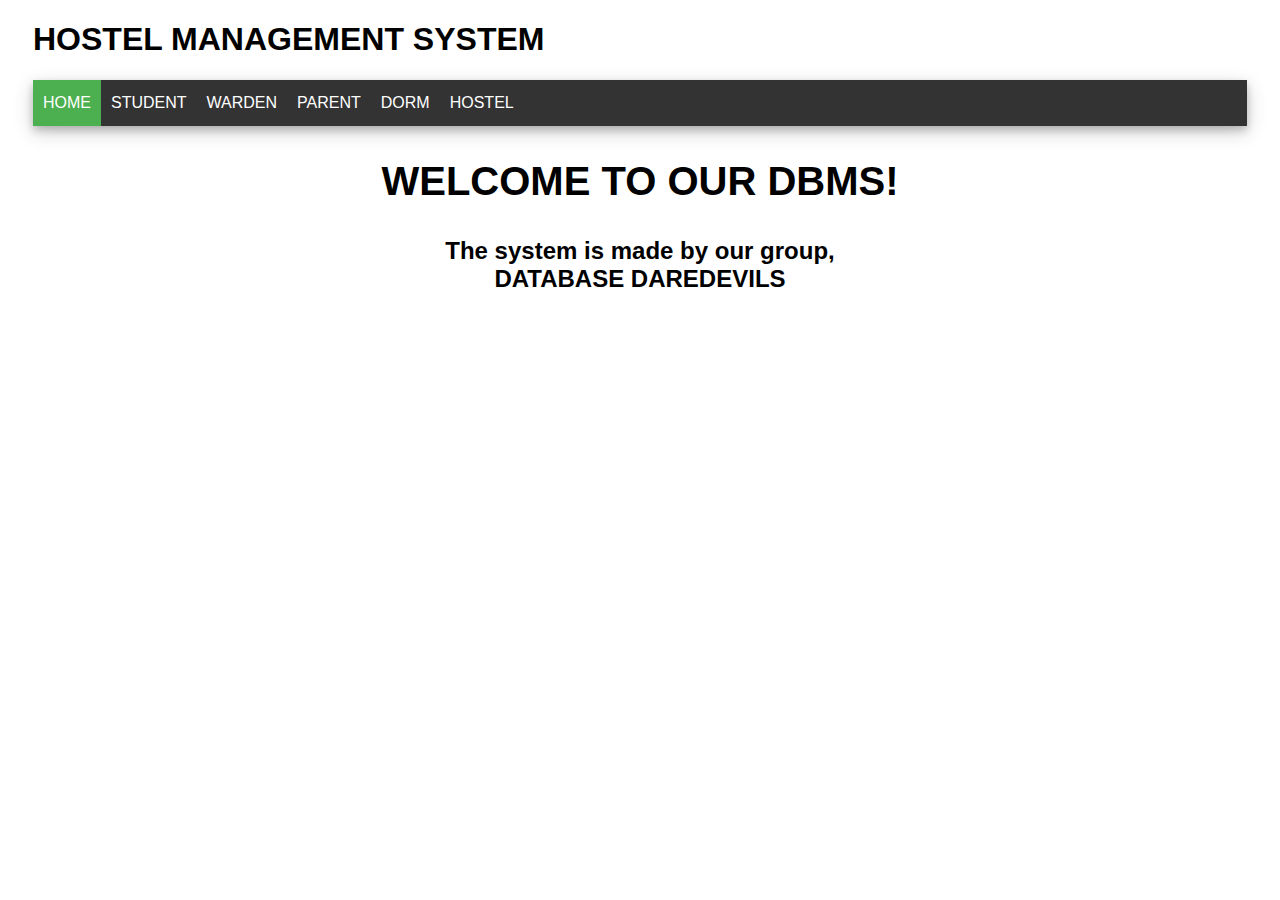
<file: html/index.html>
<!DOCTYPE html>
<html lang="en-US">
    <head>
        <title>Main Menu</title>
        <meta charset="UTF-8">
        <link rel="stylesheet" type="text/css" href="../css/index.css">
    </head>

    <body>
        <h1 style="text-align: left; margin-left: 25px;">HOSTEL MANAGEMENT SYSTEM</h1>
        <ul>
            <li><a class="active" href="index.html">HOME</a></li>
            <li><a href="student.html">STUDENT</a></li>
            <li><a href="warden.html">WARDEN</a></li>
            <li><a href="parent.html">PARENT</a></li>
            <li><a href="dorm.html">DORM</a></li>
            <li><a href="hostel.html">HOSTEL</a></li>
        </ul>

        <h2 style="text-align: center; color: black; font-size: 40px;">WELCOME TO OUR DBMS!</h2>
        <h2 style="text-align: center; color: black;">The system is made by our group, <br> DATABASE DAREDEVILS</h2>
        <h2>
            <ul>

            </ul>
        </h2>
        <div class="dropdown">
            <div class="dropdown-content">
                <a href="#">1</a>
                <a href="#">2</a>
                <a href="#">3</a>
            </div>
        </div>
    </body>
</html>
</file>
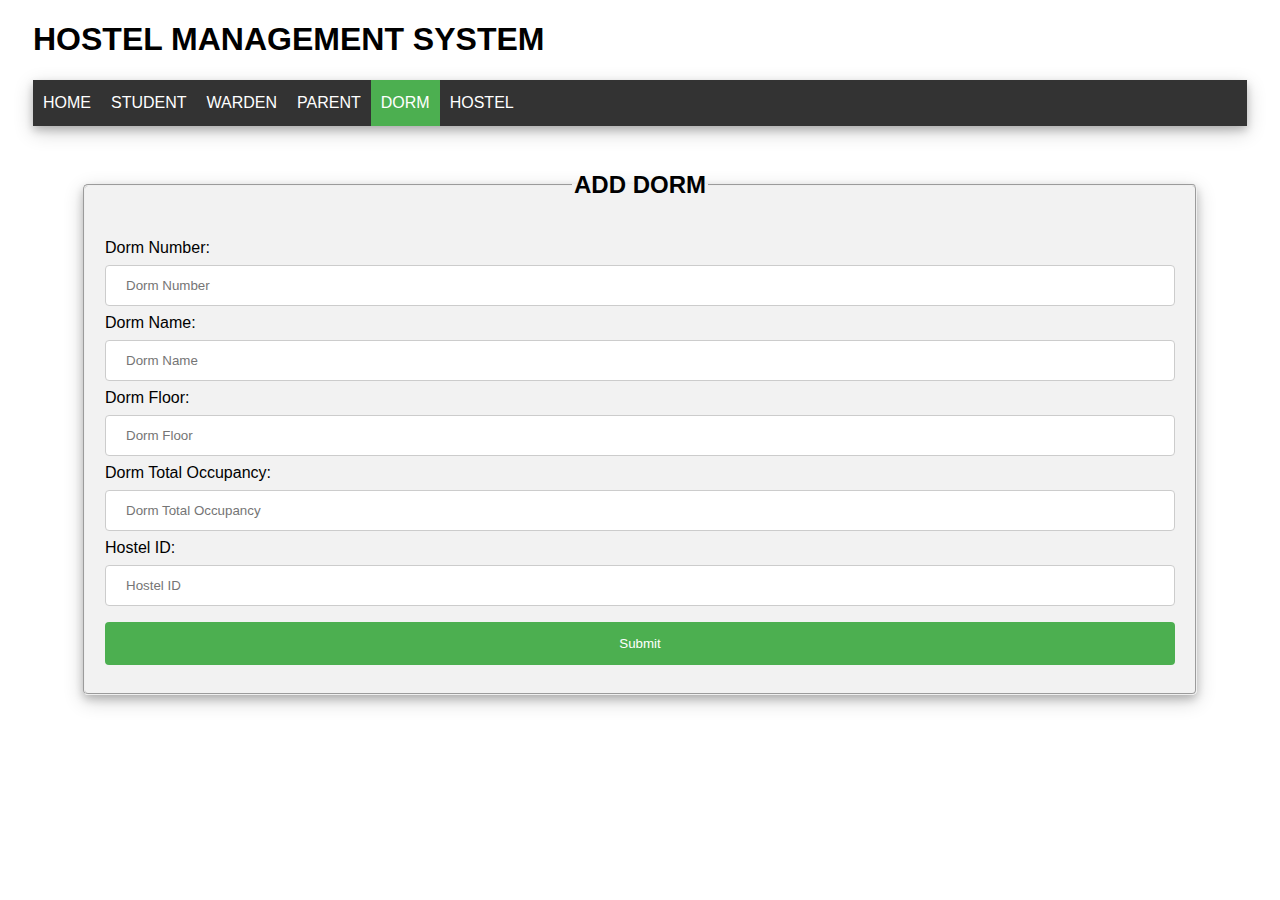
<file: html/dorm.html>
<!DOCTYPE html>
<html lang="en-US">
    <head>
        <title>Dorm</title>
        <meta charset="UTF-8">
        <link rel="stylesheet" type="text/css" href="../css/index.css">
        <style>
            input[type=text] {
                width: 100%;
                padding: 12px 20px;
                margin: 8px 0;
                display: inline-block;
                border: 1px solid #ccc;
                border-radius: 4px;
                box-sizing: border-box;
            }

            .Submit {
                width: 100%;
                background-color: #4CAF50;
                color: white;
                padding: 14px 20px;
                margin: 8px 0;
                border: none;
                border-radius: 4px;
                cursor: pointer;
            }

            fieldset {
                font-family: Arial, Helvetica, sans-serif;
                border-radius: 5px;
                background-color: #f2f2f2;
                padding: 20px;
                margin: 25px  75px;
                box-shadow: 0 4px 8px 0 rgba(0, 0, 0, 0.2), 0 6px 20px 0 rgba(0, 0, 0, 0.19);
            }

            .Submit:hover {
                background-color: #45a049;
            }
            </style>
    </head>

    <body style="background-color: white;">
        <h1 style="text-align: left; margin-left: 25px;">HOSTEL MANAGEMENT SYSTEM</h1>
        <ul>
            <li><a href="index.html">HOME</a></li>
            <li><a href="student.html">STUDENT</a></li>
            <li><a href="warden.html">WARDEN</a></li>
            <li><a href="parent.html">PARENT</a></li>
            <li><a class="active" href="dorm.html">DORM</a></li>
            <li><a href="hostel.html">HOSTEL</a></li>
        </ul>
        <form action="../php/dorm/adddorm.php" method="POST">
            <fieldset>
                <legend style="color: black;"><h2>ADD DORM</h2></legend>
                <label for="drmno" style="color: black;">Dorm Number:</label>
                <input type="text" placeholder="Dorm Number" name="drmno"> <br>
                <label for="drmnm" style="color: black;">Dorm Name:</label>
                <input type="text" placeholder="Dorm Name" name="drmnm"> <br>
                <label for="drmfl" style="color: black;">Dorm Floor:</label>
                <input type="text" placeholder="Dorm Floor" name="drmfl"> <br>
                <label for="drmto" style="color: black;">Dorm Total Occupancy:</label>
                <input type="text" placeholder="Dorm Total Occupancy" name="drmto"> <br>
                <label for="hosid" style="color: black;">Hostel ID:</label>
                <input type="text" placeholder="Hostel ID" name="hosid"> <br>
                <button type="submit" class="Submit" name="submit-adddrm">Submit</button>
            </fieldset>
        </form>
        
    </body>

</html>
</file>
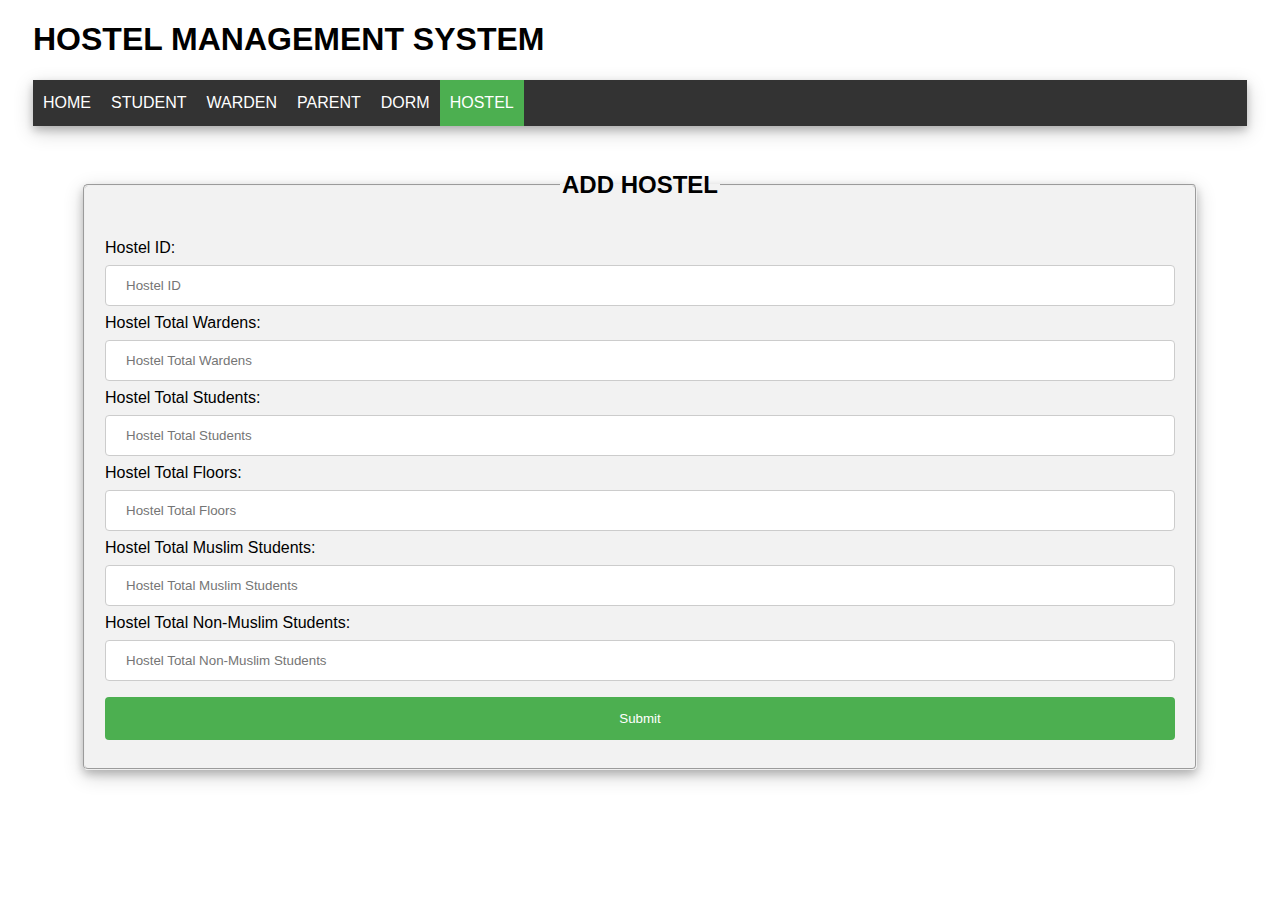
<file: html/hostel.html>
<!DOCTYPE html>
<html lang="en-US">
    <head>
        <title>Hostel</title>
        <meta charset="UTF-8">
        <link rel="stylesheet" type="text/css" href="../css/index.css">
        <style>
            input[type=text] {
                width: 100%;
                padding: 12px 20px;
                margin: 8px 0;
                display: inline-block;
                border: 1px solid #ccc;
                border-radius: 4px;
                box-sizing: border-box;
            }

            .Submit {
                width: 100%;
                background-color: #4CAF50;
                color: white;
                padding: 14px 20px;
                margin: 8px 0;
                border: none;
                border-radius: 4px;
                cursor: pointer;
            }

            fieldset {
                font-family: Arial, Helvetica, sans-serif;
                border-radius: 5px;
                background-color: #f2f2f2;
                padding: 20px;
                margin: 25px  75px;
                box-shadow: 0 4px 8px 0 rgba(0, 0, 0, 0.2), 0 6px 20px 0 rgba(0, 0, 0, 0.19);
            }

            .Submit:hover {
                background-color: #45a049;
            }
            </style>
    </head>

    <body>
        <h1 style="text-align: left; margin-left: 25px;">HOSTEL MANAGEMENT SYSTEM</h1>
        <ul>
            <li><a href="index.html">HOME</a></li>
            <li><a href="student.html">STUDENT</a></li>
            <li><a href="warden.html">WARDEN</a></li>
            <li><a href="parent.html">PARENT</a></li>
            <li><a href="dorm.html">DORM</a></li>
            <li><a class="active" href="hostel.html">HOSTEL</a></li>
        </ul>        
        <form action="../php/hostel/addhostel.php" method="POST">
            <fieldset>
                <legend style="color: black;"><h2>ADD HOSTEL</h2></legend>
                <label for="hosid" style="color: black;">Hostel ID:</label>
                <input type="text" placeholder="Hostel ID" name="hosid"> <br>
                <label for="hostw" style="color: black;">Hostel Total Wardens:</label>
                <input type="text" placeholder="Hostel Total Wardens" name="hostw"> <br>
                <label for="hosts" style="color: black;">Hostel Total Students:</label>
                <input type="text" placeholder="Hostel Total Students" name="hosts"> <br>
                <label for="hostf" style="color: black;">Hostel Total Floors:</label>
                <input type="text" placeholder="Hostel Total Floors" name="hostf"> <br>
                <label for="hostm" style="color: black;">Hostel Total Muslim Students:</label>
                <input type="text" placeholder="Hostel Total Muslim Students" name="hostm"> <br>
                <label for="hostn" style="color: black;">Hostel Total Non-Muslim Students:</label>
                <input type="text" placeholder="Hostel Total Non-Muslim Students" name="hostn"> <br>
                <button type="submit" class="Submit" name="submit-addhostel">Submit</button>
            </fieldset>
        </form>

    </body>

</html>
</file>
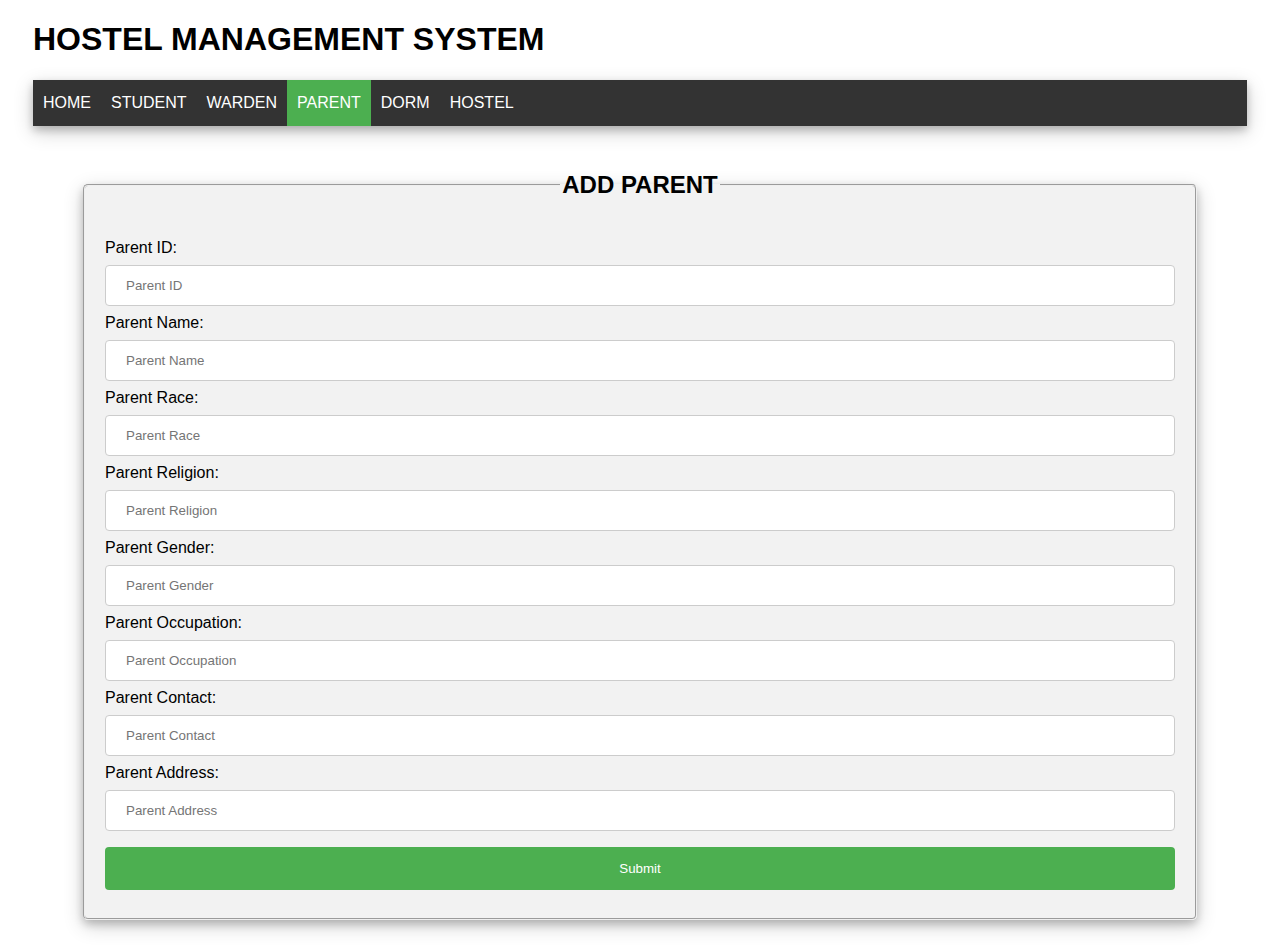
<file: html/parent.html>
<!DOCTYPE html>
<html lang="en-US">
    <head>
        <title>Parent</title>
        <meta charset="UTF-8">
        <link rel="stylesheet" type="text/css" href="../css/index.css">
        <style>
            input[type=text] {
                width: 100%;
                padding: 12px 20px;
                margin: 8px 0;
                display: inline-block;
                border: 1px solid #ccc;
                border-radius: 4px;
                box-sizing: border-box;
            }

            .Submit {
                width: 100%;
                background-color: #4CAF50;
                color: white;
                padding: 14px 20px;
                margin: 8px 0;
                border: none;
                border-radius: 4px;
                cursor: pointer;
            }

            fieldset {
                font-family: Arial, Helvetica, sans-serif;
                border-radius: 5px;
                background-color: #f2f2f2;
                padding: 20px;
                margin: 25px  75px;
                box-shadow: 0 4px 8px 0 rgba(0, 0, 0, 0.2), 0 6px 20px 0 rgba(0, 0, 0, 0.19);
            }

            .Submit:hover {
                background-color: #45a049;
            }
            </style>
    </head>

    <body>
        <h1 style="text-align: left; margin-left: 25px;">HOSTEL MANAGEMENT SYSTEM</h1>
        <ul>
            <li><a href="index.html">HOME</a></li>
            <li><a href="student.html">STUDENT</a></li>
            <li><a href="warden.html">WARDEN</a></li>
            <li><a class="active" href="parent.html">PARENT</a></li>
            <li><a href="dorm.html">DORM</a></li>
            <li><a href="hostel.html">HOSTEL</a></li>
        </ul>
        <form action="../php/parent/addparent.php" method="POST">
            <fieldset>
                <legend><h2 style="color: black;">ADD PARENT</h2></legend>            
                <label for="parid" style="color: black;">Parent ID:</label>
                <input type="text" placeholder="Parent ID" name="parid"> <br>
                <label for="parnm" style="color: black;">Parent Name:</label>
                <input type="text" placeholder="Parent Name" name="parnm"> <br>
                <label for="parrc" style="color: black;">Parent Race:</label>
                <input type="text" placeholder="Parent Race" name="parrc"> <br>
                <label for="parrl" style="color: black;">Parent Religion:</label>
                <input type="text" placeholder="Parent Religion" name="parrl"> <br>
                <label for="pargn" style="color: black;">Parent Gender:</label>
                <input type="text" placeholder="Parent Gender" name="pargn"> <br>
                <label for="paroc" style="color: black;">Parent Occupation:</label>
                <input type="text" placeholder="Parent Occupation" name="paroc"> <br>
                <label for="parct" style="color: black;">Parent Contact:</label>
                <input type="text" placeholder="Parent Contact" name="parct"> <br>
                <label for="parad" style="color: black;">Parent Address:</label>
                <input type="text" placeholder="Parent Address" name="parad"> <br>
                <button type="submit" class="Submit" name="submit-addpar">Submit</button>
            </fieldset>
        </form>

    </body>

</html>
</file>
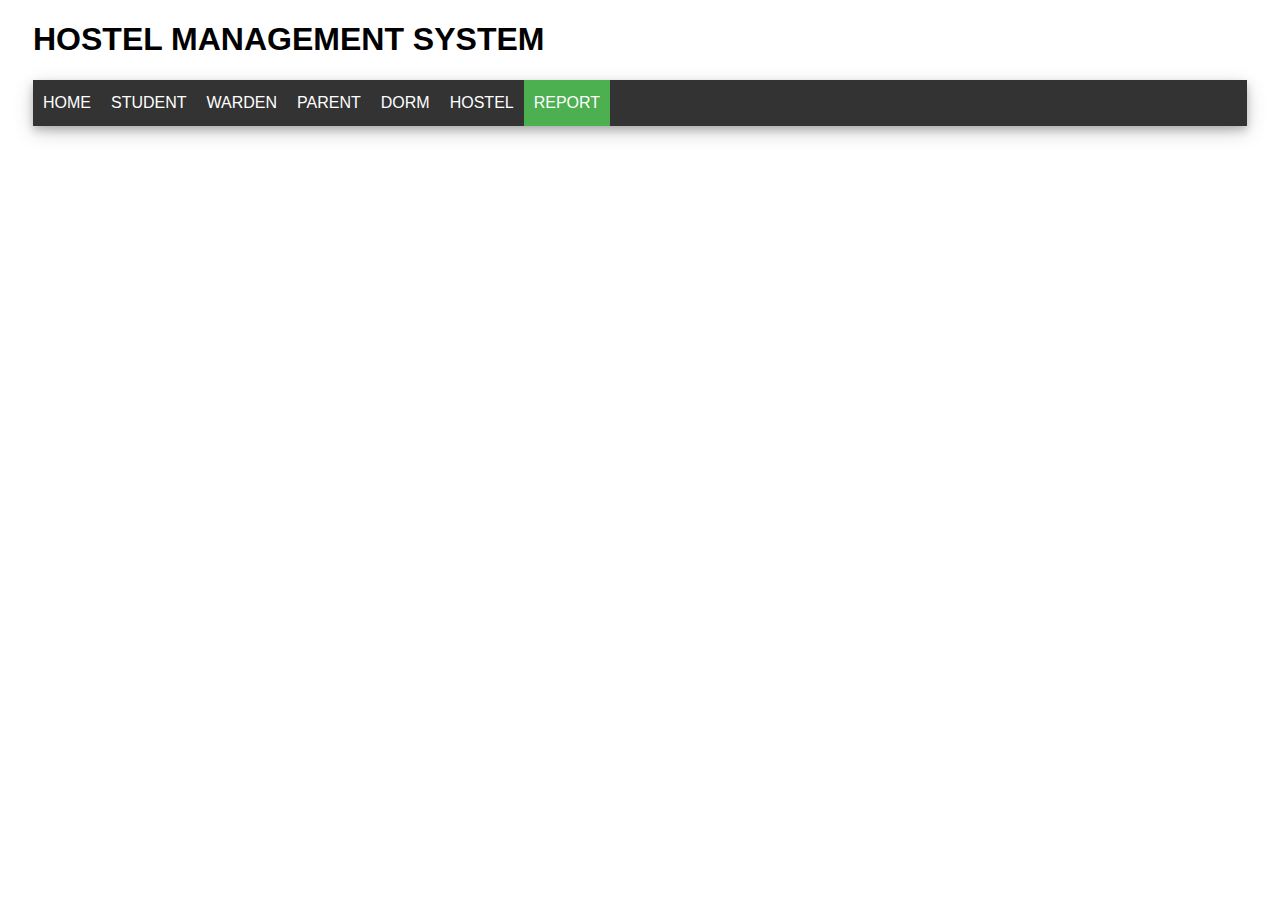
<file: html/report.html>
<!DOCTYPE html>
<html lang="en-US">
    <head>
        <title>Report</title>
        <meta charset="UTF-8">
        <link rel="stylesheet" type="text/css" href="../css/index.css">
    </head>

    <body>
        <h1 style="text-align: left; margin-left: 25px;">HOSTEL MANAGEMENT SYSTEM</h1>
        <ul>
            <li><a href="index.html">HOME</a></li>
            <li><a href="student.html">STUDENT</a></li>
            <li><a href="warden.html">WARDEN</a></li>
            <li><a href="parent.html">PARENT</a></li>
            <li><a href="dorm.html">DORM</a></li>
            <li><a href="hostel.html">HOSTEL</a></li>
            <li><a class="active" href="report.html">REPORT</a></li>
        </ul>

        <form style="margin-left: 25px;" action="">
            
        </form>
    </body>
</html>
</file>
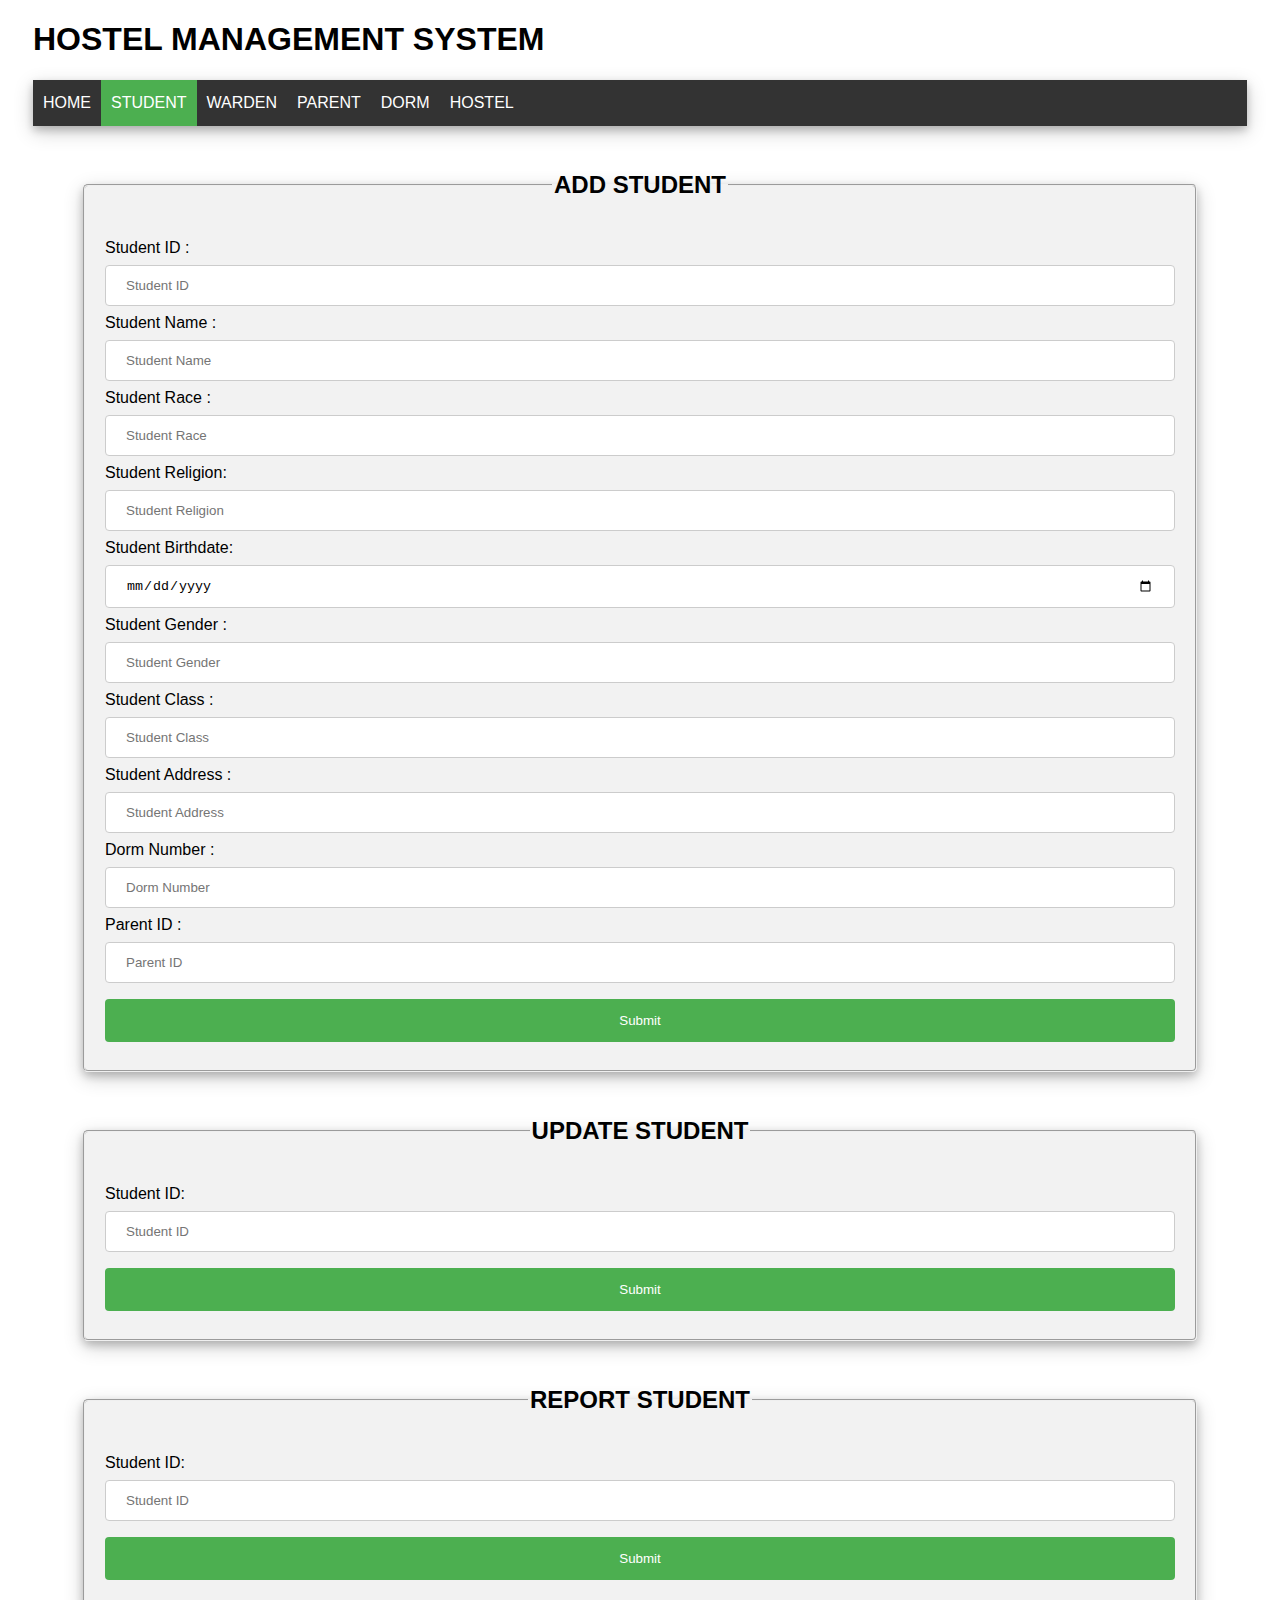
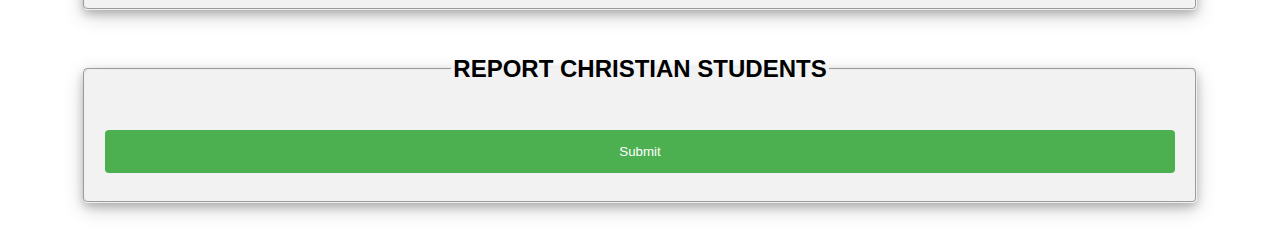
<file: html/student.html>
<!DOCTYPE html>
<html lang="en-US">
    <head>
        <title>Student</title>
        <meta charset="UTF-8">
        <link rel="stylesheet" href="../css/index.css">
        <style>
            input[type=text], input[type=date] {
                width: 100%;
                padding: 12px 20px;
                margin: 8px 0;
                display: inline-block;
                border: 1px solid #ccc;
                border-radius: 4px;
                box-sizing: border-box;
            }

            .Submit {
                width: 100%;
                background-color: #4CAF50;
                color: white;
                padding: 14px 20px;
                margin: 8px 0;
                border: none;
                border-radius: 4px;
                cursor: pointer;
            }

            fieldset {
                font-family: Arial, Helvetica, sans-serif;
                border-radius: 5px;
                background-color: #f2f2f2;
                padding: 20px;
                margin: 25px  75px;
                box-shadow: 0 4px 8px 0 rgba(0, 0, 0, 0.2), 0 6px 20px 0 rgba(0, 0, 0, 0.19);
            }

            .Submit:hover {
                background-color: #45a049;
            }

        </style>
    </head>
    <body>
        <h1 style="text-align: left; margin-left: 25px;">HOSTEL MANAGEMENT SYSTEM</h1>
        <ul>
            <li><a href="index.html">HOME</a></li>
            <li><a class="active" href="student.html">STUDENT</a></li>
            <li><a href="warden.html">WARDEN</a></li>
            <li><a href="parent.html">PARENT</a></li>
            <li><a href="dorm.html">DORM</a></li>
            <li><a href="hostel.html">HOSTEL</a></li>
        </ul>
    <form action="../php/student/addstudent.php" method="POST">
        <fieldset>
            <legend style="color: black;"><h2>ADD STUDENT</h2></legend>
            <label for="stuid" style="color: black;">Student ID      :</label>
            <input type="text" placeholder="Student ID" name="stuid"> <br>
            <label for="stunm" style="color: black;">Student Name    :</label>
            <input type="text" placeholder="Student Name" name="stuname"> <br>
            <label for="sturace" style="color: black;">Student Race    :</label>
            <input type="text" placeholder="Student Race" name="sturace"> <br>
            <label for="stureligion" style="color: black;">Student Religion:</label>
            <input type="text" placeholder="Student Religion" name="stureligion"> <br>
            <label for="stubd" style="color: black;">Student Birthdate:</label>
            <input type="date" placeholder="Student Birthdate" name="stubd"> <br>
            <label for="stugender" style="color: black;">Student Gender  :</label>
            <input type="text" placeholder="Student Gender" name="stugender"> <br>
            <label for="stuclass" style="color: black;">Student Class   :</label>
            <input type="text" placeholder="Student Class" name="stuclass"> <br>
            <label for="stuaddress" style="color: black;">Student Address :</label>
            <input type="text" placeholder="Student Address" name="stuaddress"> <br>
            <label for="drmnum" style="color: black;">Dorm Number     :</label>
            <input type="text" placeholder="Dorm Number" name="drmnum"> <br>
            <label for="parid" style="color: black;">Parent ID       :</label>
            <input type="text" placeholder="Parent ID" name="parid"> <br>
            <button type="submit" class="Submit" name="submit-addstu">Submit</button>
        </fieldset>
    </form>

    <form action="../php/student/getstudent.php" method="POST">
        <fieldset>
            <legend style="color: black;"><h2>UPDATE STUDENT</h2></legend>
            <label for="getstu" style="color: black;">Student ID:</label>
            <input type="text" placeholder="Student ID" name="getstu"> <br>
            <button type="submit" class="Submit" name="submit-getstu">Submit</button>
        </fieldset>
    </form>

    <form action="../php/student/reportstudent.php" method="POST">
        <fieldset>
            <legend style="color: black;"><h2>REPORT STUDENT</h2></legend>
            <label for="stureport" style="color: black;">Student ID:</label>
            <input type="text" placeholder="Student ID" name="stureport"> <br>
            <button type="submit" class="Submit" name="submit-stureport">Submit</button>
        </fieldset>
    </form>

    <form action="../php/student/reportstudent.php" method="POST">
        <fieldset>
            <legend style="color: black;"><h2>REPORT CHRISTIAN STUDENTS</h2></legend>
            <button type="submit" class="Submit" name="submit-chrisreport">Submit</button>
        </fieldset>
    </form>
    </body>
</html>
</file>
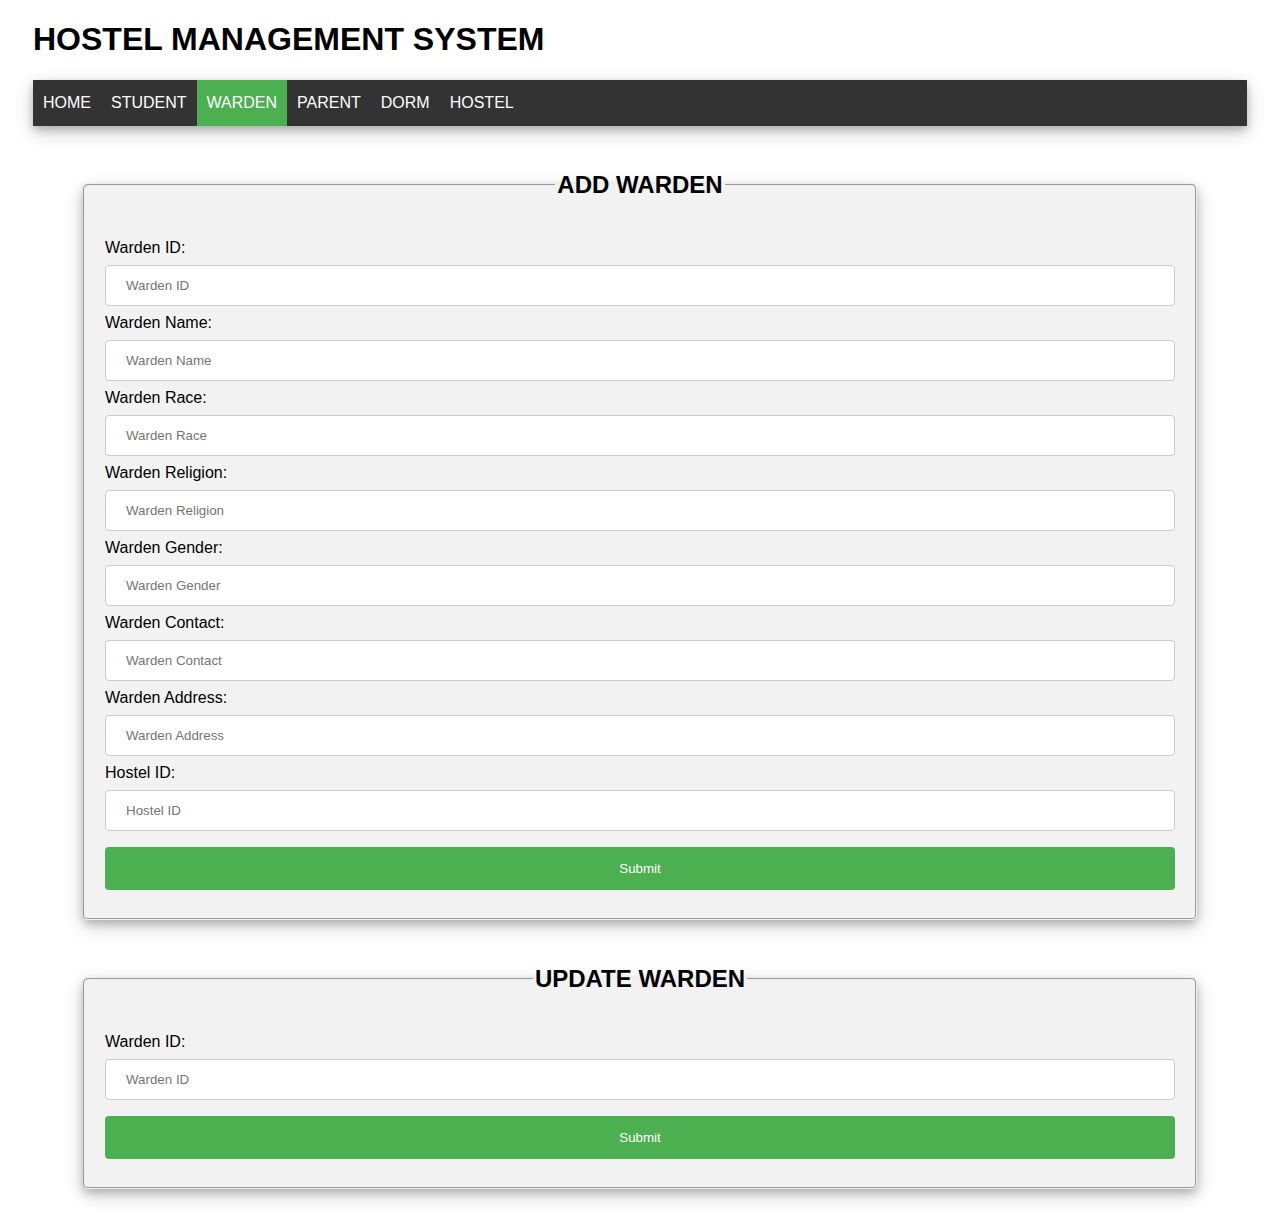
<file: html/warden.html>
<!DOCTYPE html>
<html lang="en-US">
    <head>
        <title>Warden</title>
        <meta charset="UTF-8">
        <link rel="stylesheet" type="text/css" href="../css/index.css">
        <style>
            input[type=text] {
                width: 100%;
                padding: 12px 20px;
                margin: 8px 0;
                display: inline-block;
                border: 1px solid #ccc;
                border-radius: 4px;
                box-sizing: border-box;
            }

            .Submit {
                width: 100%;
                background-color: #4CAF50;
                color: white;
                padding: 14px 20px;
                margin: 8px 0;
                border: none;
                border-radius: 4px;
                cursor: pointer;
            }

            fieldset {
                font-family: Arial, Helvetica, sans-serif;
                border-radius: 5px;
                background-color: #f2f2f2;
                padding: 20px;
                margin: 25px  75px;
                box-shadow: 0 4px 8px 0 rgba(0, 0, 0, 0.2), 0 6px 20px 0 rgba(0, 0, 0, 0.19);
            }
            .Submit:hover {
                background-color: #45a049;
            }
            </style>
    </head>
    <body style="background-color: white;">
        <h1 style="text-align: left; margin-left: 25px;">HOSTEL MANAGEMENT SYSTEM</h1>
        <ul>
            <li><a href="index.html">HOME</a></li>
            <li><a href="student.html">STUDENT</a></li>
            <li><a class="active" href="warden.html">WARDEN</a></li>
            <li><a href="parent.html">PARENT</a></li>
            <li><a href="dorm.html">DORM</a></li>
            <li><a href="hostel.html">HOSTEL</a></li>
        </ul>

        <form action="../php/warden/addwarden.php" method="POST">
            <fieldset>
                <legend><h2>ADD WARDEN</h2></legend>
                Warden ID:
                <input type="text" placeholder="Warden ID" name="warid"> <br>
                Warden Name:
                <input type="text" placeholder="Warden Name" name="warnm"> <br>
                Warden Race:
                <input type="text" placeholder="Warden Race" name="warrc"> <br>
                Warden Religion:
                <input type="text" placeholder="Warden Religion" name="warrl"> <br>
                Warden Gender:
                <input type="text" placeholder="Warden Gender" name="wargn"> <br>
                Warden Contact:
                <input type="text" placeholder="Warden Contact" name="warct"> <br>
                Warden Address:
                <input type="text" placeholder="Warden Address" name="warad"> <br>
                Hostel ID:
                <input type="text" placeholder="Hostel ID" name="hosid"> <br>
                <button type="submit" class="Submit" name="submit-addwar">Submit</button>
            </fieldset>
        </form>

        <form action="../php/warden/getwarden.php" method="POST">
            <fieldset>
                <legend><h2>UPDATE WARDEN</h2></legend>
                Warden ID:
                <input type="text" placeholder="Warden ID" name="getwar"> <br>
                <button type="submit" class="Submit" name="submit-getwar">Submit</button>
            </fieldset>
        </form>
    </body>
</html>
</file>
<file: css/index.css>
body {
    background-color: white;
    font-family: Arial, Helvetica, sans-serif;
}

h1 {
    color: black;
}

legend {
    text-align: center;
}

ul {
    list-style-type: none;
    margin: 20px 25px 20px;
    padding: 0;
    overflow: hidden;
    background-color: #333333;
    box-shadow: 0 4px 8px 0 rgba(0, 0, 0, 0.2), 0 6px 20px 0 rgba(0, 0, 0, 0.19);
    text-align: center;
}

li {
    float: left;
}

li a {
    display: block;
    color: white;
    text-align: center;
    padding: 14px 10px;
    text-decoration: none;
}

li a:hover:not(.active) {
    background-color: #111111;
}

.active {
    background-color: #4CAF50;
}

.dropdown-content {
    color: black;
    padding: 12px 16px;
    text-decoration: none;
    display: block;
}

.dropdown-content a:hover {
    background-color: #ddd;
}

.dropdown {
    position: relative;
    display: inline-block;
}

.dropdown-content {
    display: none;
    position: absolute;
    background-color: #f1f1f1;
    min-width: 160px;
    box-shadow: 0px 8px 16px 0px rgba(0, 0, 0, 0.2);
    z-index: 1;
}

.dropdown:hover .dropdown-content {display: block;}
.dropdown:hover {background-color: #3e8e41;}
</file>
